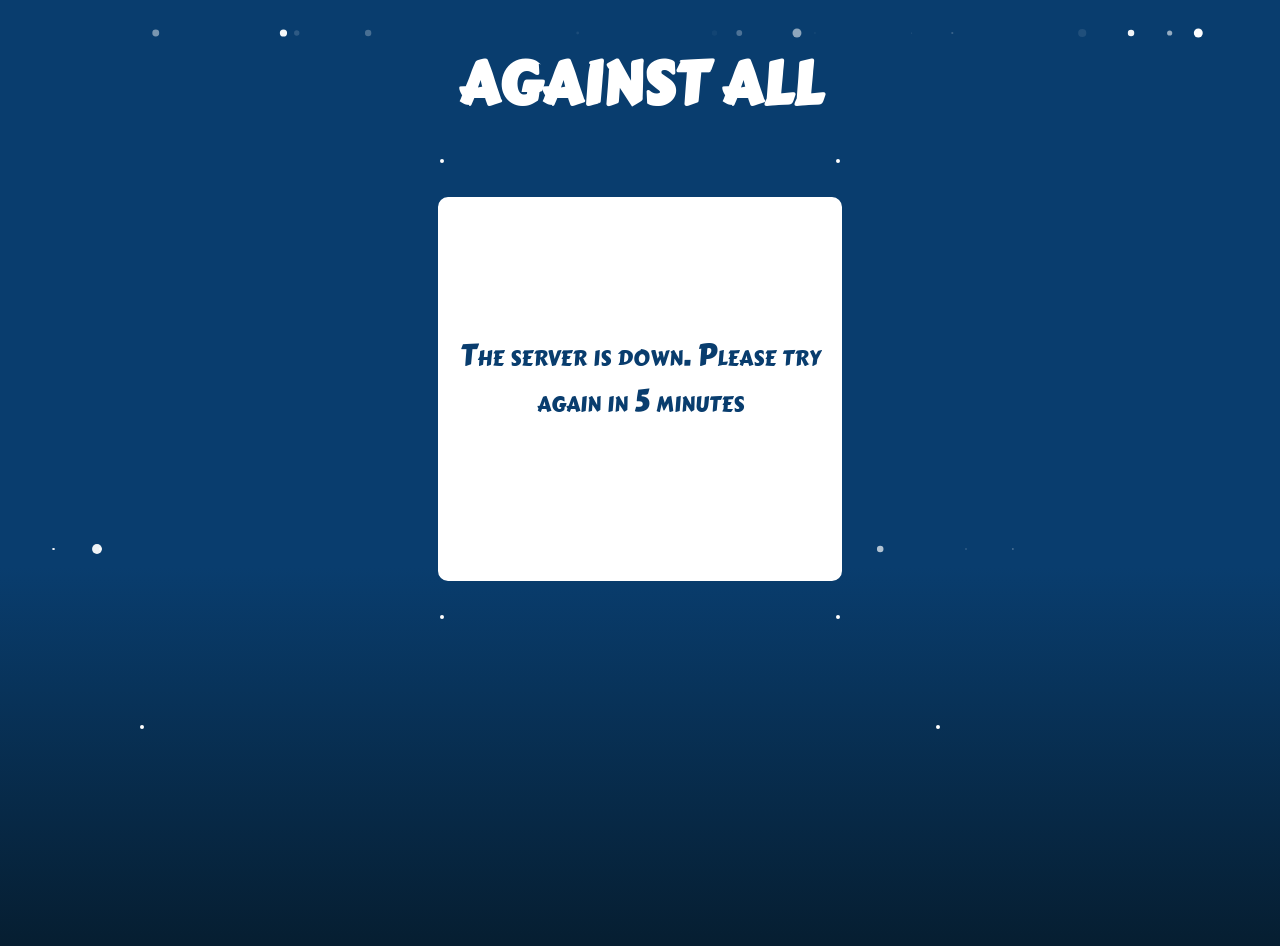
<file: frontdocker/index.html>
<!DOCTYPE html>
<html>
<head>
  <meta charset="UTF-8">
  <title>SISTEMAS DISTRIBUIDOS</title>
    <link rel="stylesheet" href="estilos.css">
    <link rel="stylesheet" href="https://fonts.googleapis.com/css?family=Carter+One">
  </head>
<body>


  <div class="nieve"></div>
  <div class="nieve"></div>
  <div class="nieve"></div>
  <div class="nieve"></div>
  <div class="nieve"></div>
  <div class="nieve"></div>
  <div class="nieve"></div>
  <div class="nieve"></div>
  <div class="nieve"></div>
  <div class="nieve"></div>
  <div class="nieve"></div>
  <div class="nieve"></div>
  <div class="nieve"></div>
  <div class="nieve"></div>
  <div class="nieve"></div>





  <h1 class="titulo"> AGAINST ALL </h1>


  <div class="tablero">
    <div class="city-top-left">
      <div id="city1"></div>
    </div>
    <div class="city-top-right">
      <div id="city2"></div>
    </div>
    <div class="city-bottom-left">
      <div id="city3"></div>
    </div>
    <div class="city-bottom-right">
      <div id="city4"></div>
    </div>
    <div id="map"></div>
    <div id="error-message"></div>

    <div class="show-npcs">
      <div id="npcs">
      </div>
    </div>
   

    <div class="show-players">
      <div id="players">
      </div>
    </div>
    

    <script src="index.js"></script>
    <script>
      // Call the function that makes the API request
      getGame();
    </script>

  <template id="map-element-template"></template>
  </div> 


  <div class="nieve"></div>
  <div class="nieve"></div>
  <div class="nieve"></div>
  <div class="nieve"></div>
  <div class="nieve"></div>
  <div class="nieve"></div>
  <div class="nieve"></div>
  <div class="nieve"></div>
  <div class="nieve"></div>
  <div class="nieve"></div>


</body>
</html>
</file>
<file: frontdocker/estilos.css>
body {
  height: 100vh;
  background: linear-gradient(180deg, #093d6e 60%, #061e31 100%);
  overflow: hidden;
}

.titulo{
  text-align:center;
  color: white;
  margin-top: 3%;
  font-family: "Carter One", sans-serif;
  font-size: 60px;
  font-style: normal; 
  font-variant: small-caps;
}

.tablero{
  width: 400px; 
  height: 380px; /* Set the height to the height of the content, within the specified limits */
  border: 2px solid white;
  background-color: white;
  margin: auto;
  position: relative;
  top: 3%;
  opacity: 1;
  border-radius: 10px;
  text-align: center;
}

.map-element {
  display: inline-block;
  width: 20px;
  height: 20px;
  text-align: center;
  font-family: "Carter One", sans-serif;
  font-size: 18px;
  font-style: normal; 
  font-variant: small-caps;
}

.city-top-left{
  width: auto; 
  height: auto;
  border: 2px solid white;
  background-color: white;
  margin: auto;
  position: absolute;
  top: -40px;
  left: 0px;
  opacity: 1;
  border-radius: 10px;
  text-align: center;
  font-family: "Carter One", sans-serif;
  font-size: 18px;
  font-style: normal; 
  font-variant: small-caps;
}


.city-top-right{
  width: auto; 
  height: auto;
  border: 2px solid white;
  background-color: white;
  margin: auto;
  position: absolute;
  top: -40px;
  right: 0px;
  opacity: 1;
  border-radius: 10px;
  text-align: center;
  font-family: "Carter One", sans-serif;
  font-size: 18px;
  font-style: normal; 
  font-variant: small-caps;
}

.city-bottom-left{
  width: auto; 
  height: auto;
  border: 2px solid white;
  background-color: white;
  margin: auto;
  position: absolute;
  bottom: -40px;
  left: 0px;
  border-radius: 10px;
  text-align: center;
  font-family: "Carter One", sans-serif;
  font-size: 18px;
  font-style: normal; 
  font-variant: small-caps;
}

.city-bottom-right{
  width: auto; 
  height: auto;
  border: 2px solid white;
  background-color: white;
  margin: auto;
  position: absolute;
  bottom: -40px;
  right: 0px;
  border-radius: 10px;
  text-align: center;
  font-family: "Carter One", sans-serif;
  font-size: 18px;
  font-style: normal; 
  font-variant: small-caps;
}

.show-npcs {
  width: auto; 
  height: auto;
  border: 2px solid white;
  background-color: white;
  margin: auto;
  position: absolute;
  bottom: -150px;
  right: -100px;
  border-radius: 10px;
  text-align: center;
  font-family: "Carter One", sans-serif;
  font-size: 18px;
  font-style: normal; 
  font-variant: small-caps;
}


.show-players {
  width: auto; 
  height: auto;
  border: 2px solid white;
  background-color: white;
  margin: auto;
  position: absolute;
  bottom: -150px;
  left: -300px;
  border-radius: 10px;
  text-align: center;
  font-family: "Carter One", sans-serif;
  font-size: 18px;
  font-style: normal; 
  font-variant: small-caps;
}

#error-message {
  width: auto;
  height: auto;
  margin: auto;
  position: absolute;
  top: 35%;
  color: #093d6e;
  font-size: 30px;
  text-align: center;
  font-family: "Carter One", sans-serif;
  font-style: normal; 
  font-variant: small-caps;
}

.nieve {
  position: absolute;
  width: 10px;
  height: 10px;
  background: white;
  border-radius: 50%;
}
.nieve:nth-child(1) {
  opacity: 0.1967;
  transform: translate(73.382vw, -10px) scale(0.2234);
  animation: fall-1 27s -29s linear infinite;
}
@keyframes fall-1 {
  36.655% {
    transform: translate(71.5161vw, 36.655vh) scale(0.2234);
  }
  to {
    transform: translate(72.44905vw, 100vh) scale(0.2234);
  }
}
.nieve:nth-child(2) {
  opacity: 0.2596;
  transform: translate(27.7465vw, -10px) scale(0.6379);
  animation: fall-2 29s -8s linear infinite;
}
@keyframes fall-2 {
  63.78% {
    transform: translate(24.3062vw, 63.78vh) scale(0.6379);
  }
  to {
    transform: translate(26.02635vw, 100vh) scale(0.6379);
  }
}
.nieve:nth-child(3) {
  opacity: 0.0766;
  transform: translate(44.1167vw, -10px) scale(0.2839);
  animation: fall-3 10s -29s linear infinite;
}
@keyframes fall-3 {
  41.229% {
    transform: translate(37.3188vw, 41.229vh) scale(0.2839);
  }
  to {
    transform: translate(40.71775vw, 100vh) scale(0.2839);
  }
}
.nieve:nth-child(4) {
  opacity: 0.9938;
  transform: translate(92.6022vw, -10px) scale(0.8922);
  animation: fall-4 10s -28s linear infinite;
}
@keyframes fall-4 {
  36.396% {
    transform: translate(88.7086vw, 36.396vh) scale(0.8922);
  }
  to {
    transform: translate(90.6554vw, 100vh) scale(0.8922);
  }
}
.nieve:nth-child(5) {
  opacity: 0.152;
  transform: translate(22.1687vw, -10px) scale(0.5361);
  animation: fall-5 27s -9s linear infinite;
}
@keyframes fall-5 {
  41.979% {
    transform: translate(22.7699vw, 41.979vh) scale(0.5361);
  }
  to {
    transform: translate(22.4693vw, 100vh) scale(0.5361);
  }
}
.nieve:nth-child(6) {
  opacity: 0.0562;
  transform: translate(62.6521vw, -10px) scale(0.188);
  animation: fall-6 10s -29s linear infinite;
}
@keyframes fall-6 {
  67.734% {
    transform: translate(57.5531vw, 67.734vh) scale(0.188);
  }
  to {
    transform: translate(60.1026vw, 100vh) scale(0.188);
  }
}
.nieve:nth-child(7) {
  opacity: 0.0937;
  transform: translate(83.5325vw, -10px) scale(0.8217);
  animation: fall-7 18s -17s linear infinite;
}
@keyframes fall-7 {
  47.184% {
    transform: translate(85.9991vw, 47.184vh) scale(0.8217);
  }
  to {
    transform: translate(84.7658vw, 100vh) scale(0.8217);
  }
}
.nieve:nth-child(8) {
  opacity: 0.5425;
  transform: translate(61.2472vw, -10px) scale(0.897);
  animation: fall-8 30s -17s linear infinite;
}
@keyframes fall-8 {
  54.474% {
    transform: translate(53.4601vw, 54.474vh) scale(0.897);
  }
  to {
    transform: translate(57.35365vw, 100vh) scale(0.897);
  }
}
.nieve:nth-child(9) {
  opacity: 0.9447;
  transform: translate(87.347vw, -10px) scale(0.6449);
  animation: fall-9 30s -6s linear infinite;
}
@keyframes fall-9 {
  60.41% {
    transform: translate(78.1281vw, 60.41vh) scale(0.6449);
  }
  to {
    transform: translate(82.73755vw, 100vh) scale(0.6449);
  }
}
.nieve:nth-child(10) {
  opacity: 0.4588;
  transform: translate(11.1531vw, -10px) scale(0.6911);
  animation: fall-10 18s -19s linear infinite;
}
@keyframes fall-10 {
  40.528% {
    transform: translate(16.4226vw, 40.528vh) scale(0.6911);
  }
  to {
    transform: translate(13.78785vw, 100vh) scale(0.6911);
  }
}
.nieve:nth-child(11) {
  opacity: 0.9623;
  transform: translate(21.1295vw, -10px) scale(0.7231);
  animation: fall-11 29s -26s linear infinite;
}
@keyframes fall-11 {
  34.063% {
    transform: translate(17.9223vw, 34.063vh) scale(0.7231);
  }
  to {
    transform: translate(19.5259vw, 100vh) scale(0.7231);
  }
}
.nieve:nth-child(12) {
  opacity: 0.0389;
  transform: translate(54.8073vw, -10px) scale(0.5458);
  animation: fall-12 15s -30s linear infinite;
}
@keyframes fall-12 {
  50.332% {
    transform: translate(46.5875vw, 50.332vh) scale(0.5458);
  }
  to {
    transform: translate(50.6974vw, 100vh) scale(0.5458);
  }
}
.nieve:nth-child(13) {
  opacity: 0.5725;
  transform: translate(90.3639vw, -10px) scale(0.5161);
  animation: fall-13 23s -7s linear infinite;
}
@keyframes fall-13 {
  53.494% {
    transform: translate(90.3082vw, 53.494vh) scale(0.5161);
  }
  to {
    transform: translate(90.33605vw, 100vh) scale(0.5161);
  }
}
.nieve:nth-child(14) {
  opacity: 0.2812;
  transform: translate(56.7406vw, -10px) scale(0.5791);
  animation: fall-14 19s -7s linear infinite;
}
@keyframes fall-14 {
  51.584% {
    transform: translate(61.5826vw, 51.584vh) scale(0.5791);
  }
  to {
    transform: translate(59.1616vw, 100vh) scale(0.5791);
  }
}
.nieve:nth-child(15) {
  opacity: 0.9116;
  transform: translate(70.2247vw, -10px) scale(0.0413);
  animation: fall-15 24s -18s linear infinite;
}
@keyframes fall-15 {
  64.046% {
    transform: translate(78.8024vw, 64.046vh) scale(0.0413);
  }
  to {
    transform: translate(74.51355vw, 100vh) scale(0.0413);
  }
}
.nieve:nth-child(16) {
  opacity: 0.0054;
  transform: translate(96.4226vw, -10px) scale(0.302);
  animation: fall-16 15s -2s linear infinite;
}
@keyframes fall-16 {
  49.366% {
    transform: translate(94.8835vw, 49.366vh) scale(0.302);
  }
  to {
    transform: translate(95.65305vw, 100vh) scale(0.302);
  }
}
.nieve:nth-child(17) {
  opacity: 0.4123;
  transform: translate(94.6187vw, -10px) scale(0.8232);
  animation: fall-17 19s -25s linear infinite;
}
@keyframes fall-17 {
  77.757% {
    transform: translate(96.2729vw, 77.757vh) scale(0.8232);
  }
  to {
    transform: translate(95.4458vw, 100vh) scale(0.8232);
  }
}
.nieve:nth-child(18) {
  opacity: 0.6424;
  transform: translate(38.5328vw, -10px) scale(0.8473);
  animation: fall-18 26s -25s linear infinite;
}
@keyframes fall-18 {
  40.281% {
    transform: translate(40.9901vw, 40.281vh) scale(0.8473);
  }
  to {
    transform: translate(39.76145vw, 100vh) scale(0.8473);
  }
}
.nieve:nth-child(19) {
  opacity: 0.2741;
  transform: translate(78.115vw, -10px) scale(0.1794);
  animation: fall-19 10s -5s linear infinite;
}
@keyframes fall-19 {
  45.811% {
    transform: translate(83.6156vw, 45.811vh) scale(0.1794);
  }
  to {
    transform: translate(80.8653vw, 100vh) scale(0.1794);
  }
}
.nieve:nth-child(20) {
  opacity: 0.6383;
  transform: translate(62.9997vw, -10px) scale(0.7153);
  animation: fall-20 10s -16s linear infinite;
}
@keyframes fall-20 {
  45.867% {
    transform: translate(70.1812vw, 45.867vh) scale(0.7153);
  }
  to {
    transform: translate(66.59045vw, 100vh) scale(0.7153);
  }
}
.nieve:nth-child(21) {
  opacity: 0.7252;
  transform: translate(6.8313vw, -10px) scale(0.2946);
  animation: fall-21 27s -29s linear infinite;
}
@keyframes fall-21 {
  47.765% {
    transform: translate(11.0891vw, 47.765vh) scale(0.2946);
  }
  to {
    transform: translate(8.9602vw, 100vh) scale(0.2946);
  }
}
.nieve:nth-child(22) {
  opacity: 0.3506;
  transform: translate(74.4532vw, -10px) scale(0.1291);
  animation: fall-22 15s -11s linear infinite;
}
@keyframes fall-22 {
  53.378% {
    transform: translate(78.2453vw, 53.378vh) scale(0.1291);
  }
  to {
    transform: translate(76.34925vw, 100vh) scale(0.1291);
  }
}
.nieve:nth-child(23) {
  opacity: 0.8975;
  transform: translate(3.1994vw, -10px) scale(0.1871);
  animation: fall-23 14s -20s linear infinite;
}
@keyframes fall-23 {
  52.76% {
    transform: translate(-0.5713vw, 52.76vh) scale(0.1871);
  }
  to {
    transform: translate(1.31405vw, 100vh) scale(0.1871);
  }
}
.nieve:nth-child(24) {
  opacity: 0.9891;
  transform: translate(54.6589vw, -10px) scale(0.253);
  animation: fall-24 18s -4s linear infinite;
}
@keyframes fall-24 {
  67.879% {
    transform: translate(51.2577vw, 67.879vh) scale(0.253);
  }
  to {
    transform: translate(52.9583vw, 100vh) scale(0.253);
  }
}
.nieve:nth-child(25) {
  opacity: 0.8823;
  transform: translate(3.1382vw, -10px) scale(0.2106);
  animation: fall-25 30s -26s linear infinite;
}
@keyframes fall-25 {
  65.093% {
    transform: translate(-0.9435vw, 65.093vh) scale(0.2106);
  }
  to {
    transform: translate(1.09735vw, 100vh) scale(0.2106);
  }
}
.nieve:nth-child(26) {
  opacity: 0.6887;
  transform: translate(67.7509vw, -10px) scale(0.6531);
  animation: fall-26 14s -1s linear infinite;
}
@keyframes fall-26 {
  67.112% {
    transform: translate(63.7156vw, 67.112vh) scale(0.6531);
  }
  to {
    transform: translate(65.73325vw, 100vh) scale(0.6531);
  }
}
.nieve:nth-child(27) {
  opacity: 0.9353;
  transform: translate(6.5608vw, -10px) scale(0.9777);
  animation: fall-27 15s -26s linear infinite;
}
@keyframes fall-27 {
  58.994% {
    transform: translate(-2.6014vw, 58.994vh) scale(0.9777);
  }
  to {
    transform: translate(1.9797vw, 100vh) scale(0.9777);
  }
}
.nieve:nth-child(28) {
  opacity: 0.6837;
  transform: translate(13.657vw, -10px) scale(0.7304);
  animation: fall-28 17s -25s linear infinite;
}
@keyframes fall-28 {
  35.547% {
    transform: translate(22.8995vw, 35.547vh) scale(0.7304);
  }
  to {
    transform: translate(18.27825vw, 100vh) scale(0.7304);
  }
}
.nieve:nth-child(29) {
  opacity: 0.899;
  transform: translate(40.2057vw, -10px) scale(0.355);
  animation: fall-29 20s -25s linear infinite;
}
@keyframes fall-29 {
  75.263% {
    transform: translate(49.4717vw, 75.263vh) scale(0.355);
  }
  to {
    transform: translate(44.8387vw, 100vh) scale(0.355);
  }
}
.nieve:nth-child(30) {
  opacity: 0.2251;
  transform: translate(99.7116vw, -10px) scale(0.2787);
  animation: fall-30 28s -5s linear infinite;
}
@keyframes fall-30 {
  40.374% {
    transform: translate(96.2246vw, 40.374vh) scale(0.2787);
  }
  to {
    transform: translate(97.9681vw, 100vh) scale(0.2787);
  }
}
.nieve:nth-child(31) {
  opacity: 0.5487;
  transform: translate(39.4538vw, -10px) scale(0.2861);
  animation: fall-31 12s -27s linear infinite;
}
@keyframes fall-31 {
  52.285% {
    transform: translate(38.1389vw, 52.285vh) scale(0.2861);
  }
  to {
    transform: translate(38.79635vw, 100vh) scale(0.2861);
  }
}
.nieve:nth-child(32) {
  opacity: 0.563;
  transform: translate(93.1186vw, -10px) scale(0.9053);
  animation: fall-32 30s -21s linear infinite;
}
@keyframes fall-32 {
  48.27% {
    transform: translate(93.6202vw, 48.27vh) scale(0.9053);
  }
  to {
    transform: translate(93.3694vw, 100vh) scale(0.9053);
  }
}
.nieve:nth-child(33) {
  opacity: 0.6312;
  transform: translate(20.534vw, -10px) scale(0.3114);
  animation: fall-33 14s -3s linear infinite;
}
@keyframes fall-33 {
  74.345% {
    transform: translate(18.8688vw, 74.345vh) scale(0.3114);
  }
  to {
    transform: translate(19.7014vw, 100vh) scale(0.3114);
  }
}
.nieve:nth-child(34) {
  opacity: 0.3231;
  transform: translate(78.2484vw, -10px) scale(0.3416);
  animation: fall-34 20s -19s linear infinite;
}
@keyframes fall-34 {
  54.982% {
    transform: translate(84.0245vw, 54.982vh) scale(0.3416);
  }
  to {
    transform: translate(81.13645vw, 100vh) scale(0.3416);
  }
}
.nieve:nth-child(35) {
  opacity: 0.8738;
  transform: translate(88.8556vw, -10px) scale(0.759);
  animation: fall-35 14s -11s linear infinite;
}
@keyframes fall-35 {
  50.909% {
    transform: translate(90.1974vw, 50.909vh) scale(0.759);
  }
  to {
    transform: translate(89.5265vw, 100vh) scale(0.759);
  }
}
.nieve:nth-child(36) {
  opacity: 0.0631;
  transform: translate(92.3678vw, -10px) scale(0.2926);
  animation: fall-36 13s -30s linear infinite;
}
@keyframes fall-36 {
  37.158% {
    transform: translate(96.6185vw, 37.158vh) scale(0.2926);
  }
  to {
    transform: translate(94.49315vw, 100vh) scale(0.2926);
  }
}
.nieve:nth-child(37) {
  opacity: 0.1614;
  transform: translate(43.552vw, -10px) scale(0.7733);
  animation: fall-37 25s -19s linear infinite;
}
@keyframes fall-37 {
  72.31% {
    transform: translate(45.3689vw, 72.31vh) scale(0.7733);
  }
  to {
    transform: translate(44.46045vw, 100vh) scale(0.7733);
  }
}
.nieve:nth-child(38) {
  opacity: 0.508;
  transform: translate(37.5677vw, -10px) scale(0.4562);
  animation: fall-38 16s -24s linear infinite;
}
@keyframes fall-38 {
  53.767% {
    transform: translate(33.2382vw, 53.767vh) scale(0.4562);
  }
  to {
    transform: translate(35.40295vw, 100vh) scale(0.4562);
  }
}
.nieve:nth-child(39) {
  opacity: 0.6706;
  transform: translate(1.7925vw, -10px) scale(0.106);
  animation: fall-39 17s -12s linear infinite;
}
@keyframes fall-39 {
  63.091% {
    transform: translate(-0.8723vw, 63.091vh) scale(0.106);
  }
  to {
    transform: translate(0.4601vw, 100vh) scale(0.106);
  }
}
.nieve:nth-child(40) {
  opacity: 0.5188;
  transform: translate(31.0329vw, -10px) scale(0.3469);
  animation: fall-40 22s -16s linear infinite;
}
@keyframes fall-40 {
  73.318% {
    transform: translate(31.0482vw, 73.318vh) scale(0.3469);
  }
  to {
    transform: translate(31.04055vw, 100vh) scale(0.3469);
  }
}
.nieve:nth-child(41) {
  opacity: 0.1872;
  transform: translate(56.7148vw, -10px) scale(0.7141);
  animation: fall-41 16s -6s linear infinite;
}
@keyframes fall-41 {
  56.603% {
    transform: translate(51.0072vw, 56.603vh) scale(0.7141);
  }
  to {
    transform: translate(53.861vw, 100vh) scale(0.7141);
  }
}
.nieve:nth-child(42) {
  opacity: 0.2044;
  transform: translate(24.5705vw, -10px) scale(0.4723);
  animation: fall-42 17s -30s linear infinite;
}
@keyframes fall-42 {
  68.369% {
    transform: translate(20.712vw, 68.369vh) scale(0.4723);
  }
  to {
    transform: translate(22.64125vw, 100vh) scale(0.4723);
  }
}
.nieve:nth-child(43) {
  opacity: 0.9233;
  transform: translate(8.6166vw, -10px) scale(0.916);
  animation: fall-43 23s -5s linear infinite;
}
@keyframes fall-43 {
  40.186% {
    transform: translate(10.2788vw, 40.186vh) scale(0.916);
  }
  to {
    transform: translate(9.4477vw, 100vh) scale(0.916);
  }
}
.nieve:nth-child(44) {
  opacity: 0.4972;
  transform: translate(70.8236vw, -10px) scale(0.6949);
  animation: fall-44 24s -2s linear infinite;
}
@keyframes fall-44 {
  41.353% {
    transform: translate(65.8506vw, 41.353vh) scale(0.6949);
  }
  to {
    transform: translate(68.3371vw, 100vh) scale(0.6949);
  }
}
.nieve:nth-child(45) {
  opacity: 0.7427;
  transform: translate(61.8375vw, -10px) scale(0.0624);
  animation: fall-45 16s -19s linear infinite;
}
@keyframes fall-45 {
  60.968% {
    transform: translate(66.2031vw, 60.968vh) scale(0.0624);
  }
  to {
    transform: translate(64.0203vw, 100vh) scale(0.0624);
  }
}
.nieve:nth-child(46) {
  opacity: 0.351;
  transform: translate(85.9053vw, -10px) scale(0.3285);
  animation: fall-46 11s -12s linear infinite;
}
@keyframes fall-46 {
  56.158% {
    transform: translate(77.5824vw, 56.158vh) scale(0.3285);
  }
  to {
    transform: translate(81.74385vw, 100vh) scale(0.3285);
  }
}
.nieve:nth-child(47) {
  opacity: 0.5782;
  transform: translate(11.5103vw, -10px) scale(0.7346);
  animation: fall-47 20s -6s linear infinite;
}
@keyframes fall-47 {
  55.771% {
    transform: translate(4.1902vw, 55.771vh) scale(0.7346);
  }
  to {
    transform: translate(7.85025vw, 100vh) scale(0.7346);
  }
}
.nieve:nth-child(48) {
  opacity: 0.749;
  transform: translate(8.7113vw, -10px) scale(0.5936);
  animation: fall-48 27s -12s linear infinite;
}
@keyframes fall-48 {
  65.765% {
    transform: translate(18.6204vw, 65.765vh) scale(0.5936);
  }
  to {
    transform: translate(13.66585vw, 100vh) scale(0.5936);
  }
}
.nieve:nth-child(49) {
  opacity: 0.4805;
  transform: translate(29.7734vw, -10px) scale(0.5541);
  animation: fall-49 12s -13s linear infinite;
}
@keyframes fall-49 {
  36.011% {
    transform: translate(30.4027vw, 36.011vh) scale(0.5541);
  }
  to {
    transform: translate(30.08805vw, 100vh) scale(0.5541);
  }
}
.nieve:nth-child(50) {
  opacity: 0.3517;
  transform: translate(27.4659vw, -10px) scale(0.0201);
  animation: fall-50 17s -4s linear infinite;
}
@keyframes fall-50 {
  71.268% {
    transform: translate(17.9054vw, 71.268vh) scale(0.0201);
  }
  to {
    transform: translate(22.68565vw, 100vh) scale(0.0201);
  }
}
.nieve:nth-child(51) {
  opacity: 0.6265;
  transform: translate(38.279vw, -10px) scale(0.1917);
  animation: fall-51 16s -5s linear infinite;
}
@keyframes fall-51 {
  44.608% {
    transform: translate(33.5442vw, 44.608vh) scale(0.1917);
  }
  to {
    transform: translate(35.9116vw, 100vh) scale(0.1917);
  }
}
.nieve:nth-child(52) {
  opacity: 0.4656;
  transform: translate(81.3175vw, -10px) scale(0.5772);
  animation: fall-52 26s -25s linear infinite;
}
@keyframes fall-52 {
  39.443% {
    transform: translate(90.6909vw, 39.443vh) scale(0.5772);
  }
  to {
    transform: translate(86.0042vw, 100vh) scale(0.5772);
  }
}
.nieve:nth-child(53) {
  opacity: 0.6944;
  transform: translate(11.5574vw, -10px) scale(0.2354);
  animation: fall-53 18s -26s linear infinite;
}
@keyframes fall-53 {
  41.354% {
    transform: translate(10.4984vw, 41.354vh) scale(0.2354);
  }
  to {
    transform: translate(11.0279vw, 100vh) scale(0.2354);
  }
}
.nieve:nth-child(54) {
  opacity: 0.5564;
  transform: translate(74.7951vw, -10px) scale(0.2485);
  animation: fall-54 27s -21s linear infinite;
}
@keyframes fall-54 {
  38.748% {
    transform: translate(74.6479vw, 38.748vh) scale(0.2485);
  }
  to {
    transform: translate(74.7215vw, 100vh) scale(0.2485);
  }
}
.nieve:nth-child(55) {
  opacity: 0.4514;
  transform: translate(17.5726vw, -10px) scale(0.1251);
  animation: fall-55 17s -17s linear infinite;
}
@keyframes fall-55 {
  64.796% {
    transform: translate(14.9985vw, 64.796vh) scale(0.1251);
  }
  to {
    transform: translate(16.28555vw, 100vh) scale(0.1251);
  }
}
.nieve:nth-child(56) {
  opacity: 0.5134;
  transform: translate(59.2043vw, -10px) scale(0.443);
  animation: fall-56 17s -18s linear infinite;
}
@keyframes fall-56 {
  30.859% {
    transform: translate(58.971vw, 30.859vh) scale(0.443);
  }
  to {
    transform: translate(59.08765vw, 100vh) scale(0.443);
  }
}
.nieve:nth-child(57) {
  opacity: 0.8374;
  transform: translate(66.2443vw, -10px) scale(0.9193);
  animation: fall-57 29s -22s linear infinite;
}
@keyframes fall-57 {
  60.281% {
    transform: translate(66.9767vw, 60.281vh) scale(0.9193);
  }
  to {
    transform: translate(66.6105vw, 100vh) scale(0.9193);
  }
}
.nieve:nth-child(58) {
  opacity: 0.9435;
  transform: translate(17.3168vw, -10px) scale(0.8537);
  animation: fall-58 12s -7s linear infinite;
}
@keyframes fall-58 {
  61.596% {
    transform: translate(11.2936vw, 61.596vh) scale(0.8537);
  }
  to {
    transform: translate(14.3052vw, 100vh) scale(0.8537);
  }
}
.nieve:nth-child(59) {
  opacity: 0.9455;
  transform: translate(41.7708vw, -10px) scale(0.8343);
  animation: fall-59 25s -10s linear infinite;
}
@keyframes fall-59 {
  52.913% {
    transform: translate(51.3407vw, 52.913vh) scale(0.8343);
  }
  to {
    transform: translate(46.55575vw, 100vh) scale(0.8343);
  }
}
.nieve:nth-child(60) {
  opacity: 0.723;
  transform: translate(0.8226vw, -10px) scale(0.9179);
  animation: fall-60 21s -11s linear infinite;
}
@keyframes fall-60 {
  52.34% {
    transform: translate(-0.2901vw, 52.34vh) scale(0.9179);
  }
  to {
    transform: translate(0.26625vw, 100vh) scale(0.9179);
  }
}
.nieve:nth-child(61) {
  opacity: 0.9858;
  transform: translate(11.8995vw, -10px) scale(0.0376);
  animation: fall-61 27s -16s linear infinite;
}
@keyframes fall-61 {
  66.109% {
    transform: translate(16.7118vw, 66.109vh) scale(0.0376);
  }
  to {
    transform: translate(14.30565vw, 100vh) scale(0.0376);
  }
}
.nieve:nth-child(62) {
  opacity: 0.6286;
  transform: translate(15.6951vw, -10px) scale(0.2991);
  animation: fall-62 14s -7s linear infinite;
}
@keyframes fall-62 {
  69.983% {
    transform: translate(15.8612vw, 69.983vh) scale(0.2991);
  }
  to {
    transform: translate(15.77815vw, 100vh) scale(0.2991);
  }
}
.nieve:nth-child(63) {
  opacity: 0.458;
  transform: translate(60.2814vw, -10px) scale(0.2966);
  animation: fall-63 10s -8s linear infinite;
}
@keyframes fall-63 {
  60.707% {
    transform: translate(65.5076vw, 60.707vh) scale(0.2966);
  }
  to {
    transform: translate(62.8945vw, 100vh) scale(0.2966);
  }
}
.nieve:nth-child(64) {
  opacity: 0.6213;
  transform: translate(1.015vw, -10px) scale(0.5359);
  animation: fall-64 17s -5s linear infinite;
}
@keyframes fall-64 {
  61.263% {
    transform: translate(7.4706vw, 61.263vh) scale(0.5359);
  }
  to {
    transform: translate(4.2428vw, 100vh) scale(0.5359);
  }
}
.nieve:nth-child(65) {
  opacity: 0.9397;
  transform: translate(66.3817vw, -10px) scale(0.9099);
  animation: fall-65 20s -22s linear infinite;
}
@keyframes fall-65 {
  74.287% {
    transform: translate(69.048vw, 74.287vh) scale(0.9099);
  }
  to {
    transform: translate(67.71485vw, 100vh) scale(0.9099);
  }
}
.nieve:nth-child(66) {
  opacity: 0.8072;
  transform: translate(4.4904vw, -10px) scale(0.5905);
  animation: fall-66 27s -28s linear infinite;
}
@keyframes fall-66 {
  40.422% {
    transform: translate(-2.689vw, 40.422vh) scale(0.5905);
  }
  to {
    transform: translate(0.9007vw, 100vh) scale(0.5905);
  }
}
.nieve:nth-child(67) {
  opacity: 0.2321;
  transform: translate(78.703vw, -10px) scale(0.251);
  animation: fall-67 11s -14s linear infinite;
}
@keyframes fall-67 {
  55.341% {
    transform: translate(82.3332vw, 55.341vh) scale(0.251);
  }
  to {
    transform: translate(80.5181vw, 100vh) scale(0.251);
  }
}
.nieve:nth-child(68) {
  opacity: 0.8003;
  transform: translate(59.2263vw, -10px) scale(0.0483);
  animation: fall-68 22s -25s linear infinite;
}
@keyframes fall-68 {
  57.008% {
    transform: translate(49.7563vw, 57.008vh) scale(0.0483);
  }
  to {
    transform: translate(54.4913vw, 100vh) scale(0.0483);
  }
}
.nieve:nth-child(69) {
  opacity: 0.6792;
  transform: translate(27.078vw, -10px) scale(0.5565);
  animation: fall-69 20s -12s linear infinite;
}
@keyframes fall-69 {
  72.468% {
    transform: translate(28.8418vw, 72.468vh) scale(0.5565);
  }
  to {
    transform: translate(27.9599vw, 100vh) scale(0.5565);
  }
}
.nieve:nth-child(70) {
  opacity: 0.7202;
  transform: translate(55.7506vw, -10px) scale(0.9297);
  animation: fall-70 23s -30s linear infinite;
}
@keyframes fall-70 {
  76.623% {
    transform: translate(65.3713vw, 76.623vh) scale(0.9297);
  }
  to {
    transform: translate(60.56095vw, 100vh) scale(0.9297);
  }
}
.nieve:nth-child(71) {
  opacity: 0.0409;
  transform: translate(90.0021vw, -10px) scale(0.2928);
  animation: fall-71 20s -14s linear infinite;
}
@keyframes fall-71 {
  53.327% {
    transform: translate(97.8585vw, 53.327vh) scale(0.2928);
  }
  to {
    transform: translate(93.9303vw, 100vh) scale(0.2928);
  }
}
.nieve:nth-child(72) {
  opacity: 0.3475;
  transform: translate(72.5328vw, -10px) scale(0.9181);
  animation: fall-72 12s -16s linear infinite;
}
@keyframes fall-72 {
  69.194% {
    transform: translate(65.7699vw, 69.194vh) scale(0.9181);
  }
  to {
    transform: translate(69.15135vw, 100vh) scale(0.9181);
  }
}
.nieve:nth-child(73) {
  opacity: 0.2444;
  transform: translate(30.6592vw, -10px) scale(0.9087);
  animation: fall-73 15s -25s linear infinite;
}
@keyframes fall-73 {
  69.992% {
    transform: translate(38.9561vw, 69.992vh) scale(0.9087);
  }
  to {
    transform: translate(34.80765vw, 100vh) scale(0.9087);
  }
}
.nieve:nth-child(74) {
  opacity: 0.2277;
  transform: translate(63.0551vw, -10px) scale(0.0635);
  animation: fall-74 16s -20s linear infinite;
}
@keyframes fall-74 {
  59.028% {
    transform: translate(66.8006vw, 59.028vh) scale(0.0635);
  }
  to {
    transform: translate(64.92785vw, 100vh) scale(0.0635);
  }
}
.nieve:nth-child(75) {
  opacity: 0.0526;
  transform: translate(35.6308vw, -10px) scale(0.4786);
  animation: fall-75 11s -30s linear infinite;
}
@keyframes fall-75 {
  65.708% {
    transform: translate(29.8443vw, 65.708vh) scale(0.4786);
  }
  to {
    transform: translate(32.73755vw, 100vh) scale(0.4786);
  }
}
.nieve:nth-child(76) {
  opacity: 0.7203;
  transform: translate(91.6595vw, -10px) scale(0.9006);
  animation: fall-76 21s -13s linear infinite;
}
@keyframes fall-76 {
  56.993% {
    transform: translate(96.6417vw, 56.993vh) scale(0.9006);
  }
  to {
    transform: translate(94.1506vw, 100vh) scale(0.9006);
  }
}
.nieve:nth-child(77) {
  opacity: 0.9947;
  transform: translate(28.2611vw, -10px) scale(0.2462);
  animation: fall-77 19s -7s linear infinite;
}
@keyframes fall-77 {
  56.772% {
    transform: translate(28.9054vw, 56.772vh) scale(0.2462);
  }
  to {
    transform: translate(28.58325vw, 100vh) scale(0.2462);
  }
}
.nieve:nth-child(78) {
  opacity: 0.9359;
  transform: translate(26.7116vw, -10px) scale(0.5392);
  animation: fall-78 25s -21s linear infinite;
}
@keyframes fall-78 {
  43.722% {
    transform: translate(21.1774vw, 43.722vh) scale(0.5392);
  }
  to {
    transform: translate(23.9445vw, 100vh) scale(0.5392);
  }
}
.nieve:nth-child(79) {
  opacity: 0.4256;
  transform: translate(93.4795vw, -10px) scale(0.0523);
  animation: fall-79 20s -15s linear infinite;
}
@keyframes fall-79 {
  57.222% {
    transform: translate(93.9052vw, 57.222vh) scale(0.0523);
  }
  to {
    transform: translate(93.69235vw, 100vh) scale(0.0523);
  }
}
.nieve:nth-child(80) {
  opacity: 0.4206;
  transform: translate(61.9277vw, -10px) scale(0.6022);
  animation: fall-80 29s -7s linear infinite;
}
@keyframes fall-80 {
  52.46% {
    transform: translate(64.6488vw, 52.46vh) scale(0.6022);
  }
  to {
    transform: translate(63.28825vw, 100vh) scale(0.6022);
  }
}
.nieve:nth-child(81) {
  opacity: 0.1226;
  transform: translate(11.0053vw, -10px) scale(0.8398);
  animation: fall-81 27s -7s linear infinite;
}
@keyframes fall-81 {
  79.126% {
    transform: translate(12.1152vw, 79.126vh) scale(0.8398);
  }
  to {
    transform: translate(11.56025vw, 100vh) scale(0.8398);
  }
}
.nieve:nth-child(82) {
  opacity: 0.3714;
  transform: translate(98.37vw, -10px) scale(0.9166);
  animation: fall-82 22s -14s linear infinite;
}
@keyframes fall-82 {
  47.055% {
    transform: translate(105.2097vw, 47.055vh) scale(0.9166);
  }
  to {
    transform: translate(101.78985vw, 100vh) scale(0.9166);
  }
}
.nieve:nth-child(83) {
  opacity: 0.0267;
  transform: translate(81.3623vw, -10px) scale(0.7275);
  animation: fall-83 29s -12s linear infinite;
}
@keyframes fall-83 {
  34.744% {
    transform: translate(83.2092vw, 34.744vh) scale(0.7275);
  }
  to {
    transform: translate(82.28575vw, 100vh) scale(0.7275);
  }
}
.nieve:nth-child(84) {
  opacity: 0.8642;
  transform: translate(47.9037vw, -10px) scale(0.0602);
  animation: fall-84 27s -13s linear infinite;
}
@keyframes fall-84 {
  77.375% {
    transform: translate(51.754vw, 77.375vh) scale(0.0602);
  }
  to {
    transform: translate(49.82885vw, 100vh) scale(0.0602);
  }
}
.nieve:nth-child(85) {
  opacity: 0.8101;
  transform: translate(90.8778vw, -10px) scale(0.1878);
  animation: fall-85 28s -15s linear infinite;
}
@keyframes fall-85 {
  57.43% {
    transform: translate(94.9645vw, 57.43vh) scale(0.1878);
  }
  to {
    transform: translate(92.92115vw, 100vh) scale(0.1878);
  }
}
.nieve:nth-child(86) {
  opacity: 0.5184;
  transform: translate(84.8448vw, -10px) scale(0.0617);
  animation: fall-86 15s -27s linear infinite;
}
@keyframes fall-86 {
  65.8% {
    transform: translate(79.1749vw, 65.8vh) scale(0.0617);
  }
  to {
    transform: translate(82.00985vw, 100vh) scale(0.0617);
  }
}
.nieve:nth-child(87) {
  opacity: 0.0379;
  transform: translate(94.223vw, -10px) scale(0.3046);
  animation: fall-87 20s -10s linear infinite;
}
@keyframes fall-87 {
  66.938% {
    transform: translate(86.413vw, 66.938vh) scale(0.3046);
  }
  to {
    transform: translate(90.318vw, 100vh) scale(0.3046);
  }
}
.nieve:nth-child(88) {
  opacity: 0.5956;
  transform: translate(46.6487vw, -10px) scale(0.8258);
  animation: fall-88 27s -22s linear infinite;
}
@keyframes fall-88 {
  54.657% {
    transform: translate(48.5333vw, 54.657vh) scale(0.8258);
  }
  to {
    transform: translate(47.591vw, 100vh) scale(0.8258);
  }
}
.nieve:nth-child(89) {
  opacity: 0.4326;
  transform: translate(39.4306vw, -10px) scale(0.0983);
  animation: fall-89 19s -30s linear infinite;
}
@keyframes fall-89 {
  61.472% {
    transform: translate(33.6634vw, 61.472vh) scale(0.0983);
  }
  to {
    transform: translate(36.547vw, 100vh) scale(0.0983);
  }
}
.nieve:nth-child(90) {
  opacity: 0.1381;
  transform: translate(71.7887vw, -10px) scale(0.2477);
  animation: fall-90 10s -25s linear infinite;
}
@keyframes fall-90 {
  34.029% {
    transform: translate(68.6486vw, 34.029vh) scale(0.2477);
  }
  to {
    transform: translate(70.21865vw, 100vh) scale(0.2477);
  }
}
.nieve:nth-child(91) {
  opacity: 0.2959;
  transform: translate(18.2781vw, -10px) scale(0.9058);
  animation: fall-91 26s -13s linear infinite;
}
@keyframes fall-91 {
  76.157% {
    transform: translate(18.1179vw, 76.157vh) scale(0.9058);
  }
  to {
    transform: translate(18.198vw, 100vh) scale(0.9058);
  }
}
.nieve:nth-child(92) {
  opacity: 0.9527;
  transform: translate(31.167vw, -10px) scale(0.4426);
  animation: fall-92 15s -18s linear infinite;
}
@keyframes fall-92 {
  51.158% {
    transform: translate(34.5189vw, 51.158vh) scale(0.4426);
  }
  to {
    transform: translate(32.84295vw, 100vh) scale(0.4426);
  }
}
.nieve:nth-child(93) {
  opacity: 0.75;
  transform: translate(71.9047vw, -10px) scale(0.8909);
  animation: fall-93 25s -7s linear infinite;
}
@keyframes fall-93 {
  30.989% {
    transform: translate(70.7241vw, 30.989vh) scale(0.8909);
  }
  to {
    transform: translate(71.3144vw, 100vh) scale(0.8909);
  }
}
.nieve:nth-child(94) {
  opacity: 0.3198;
  transform: translate(85.1077vw, -10px) scale(0.6322);
  animation: fall-94 14s -13s linear infinite;
}
@keyframes fall-94 {
  38.011% {
    transform: translate(80.9515vw, 38.011vh) scale(0.6322);
  }
  to {
    transform: translate(83.0296vw, 100vh) scale(0.6322);
  }
}
.nieve:nth-child(95) {
  opacity: 0.3351;
  transform: translate(85.7171vw, -10px) scale(0.4575);
  animation: fall-95 14s -6s linear infinite;
}
@keyframes fall-95 {
  52.558% {
    transform: translate(91.7238vw, 52.558vh) scale(0.4575);
  }
  to {
    transform: translate(88.72045vw, 100vh) scale(0.4575);
  }
}
.nieve:nth-child(96) {
  opacity: 0.875;
  transform: translate(87.2012vw, -10px) scale(0.3473);
  animation: fall-96 23s -19s linear infinite;
}
@keyframes fall-96 {
  50.514% {
    transform: translate(96.1428vw, 50.514vh) scale(0.3473);
  }
  to {
    transform: translate(91.672vw, 100vh) scale(0.3473);
  }
}
.nieve:nth-child(97) {
  opacity: 0.4649;
  transform: translate(25.4438vw, -10px) scale(0.312);
  animation: fall-97 18s -8s linear infinite;
}
@keyframes fall-97 {
  44.802% {
    transform: translate(26.2105vw, 44.802vh) scale(0.312);
  }
  to {
    transform: translate(25.82715vw, 100vh) scale(0.312);
  }
}
.nieve:nth-child(98) {
  opacity: 0.0008;
  transform: translate(1.4819vw, -10px) scale(0.3381);
  animation: fall-98 17s -28s linear infinite;
}
@keyframes fall-98 {
  49.051% {
    transform: translate(-0.16vw, 49.051vh) scale(0.3381);
  }
  to {
    transform: translate(0.66095vw, 100vh) scale(0.3381);
  }
}
.nieve:nth-child(99) {
  opacity: 0.4335;
  transform: translate(87.4071vw, -10px) scale(0.3009);
  animation: fall-99 16s -26s linear infinite;
}
@keyframes fall-99 {
  32.637% {
    transform: translate(79.5257vw, 32.637vh) scale(0.3009);
  }
  to {
    transform: translate(83.4664vw, 100vh) scale(0.3009);
  }
}
.nieve:nth-child(100) {
  opacity: 0.994;
  transform: translate(50.0609vw, -10px) scale(0.8521);
  animation: fall-100 14s -6s linear infinite;
}
@keyframes fall-100 {
  42.612% {
    transform: translate(42.324vw, 42.612vh) scale(0.8521);
  }
  to {
    transform: translate(46.19245vw, 100vh) scale(0.8521);
  }
}
.nieve:nth-child(101) {
  opacity: 0.5189;
  transform: translate(34.2668vw, -10px) scale(0.1707);
  animation: fall-101 25s -6s linear infinite;
}
@keyframes fall-101 {
  60.435% {
    transform: translate(29.5908vw, 60.435vh) scale(0.1707);
  }
  to {
    transform: translate(31.9288vw, 100vh) scale(0.1707);
  }
}
.nieve:nth-child(102) {
  opacity: 0.2373;
  transform: translate(68.6656vw, -10px) scale(0.6074);
  animation: fall-102 30s -15s linear infinite;
}
@keyframes fall-102 {
  68.165% {
    transform: translate(75.0097vw, 68.165vh) scale(0.6074);
  }
  to {
    transform: translate(71.83765vw, 100vh) scale(0.6074);
  }
}
.nieve:nth-child(103) {
  opacity: 0.1441;
  transform: translate(24.7947vw, -10px) scale(0.4262);
  animation: fall-103 15s -1s linear infinite;
}
@keyframes fall-103 {
  78.08% {
    transform: translate(28.0746vw, 78.08vh) scale(0.4262);
  }
  to {
    transform: translate(26.43465vw, 100vh) scale(0.4262);
  }
}
.nieve:nth-child(104) {
  opacity: 0.8623;
  transform: translate(5.2427vw, -10px) scale(0.2312);
  animation: fall-104 11s -15s linear infinite;
}
@keyframes fall-104 {
  64.761% {
    transform: translate(12.1024vw, 64.761vh) scale(0.2312);
  }
  to {
    transform: translate(8.67255vw, 100vh) scale(0.2312);
  }
}
.nieve:nth-child(105) {
  opacity: 0.9129;
  transform: translate(71.3196vw, -10px) scale(0.0781);
  animation: fall-105 23s -3s linear infinite;
}
@keyframes fall-105 {
  39.018% {
    transform: translate(76.9271vw, 39.018vh) scale(0.0781);
  }
  to {
    transform: translate(74.12335vw, 100vh) scale(0.0781);
  }
}
.nieve:nth-child(106) {
  opacity: 0.7142;
  transform: translate(90.5885vw, -10px) scale(0.1144);
  animation: fall-106 25s -26s linear infinite;
}
@keyframes fall-106 {
  35.575% {
    transform: translate(80.6811vw, 35.575vh) scale(0.1144);
  }
  to {
    transform: translate(85.6348vw, 100vh) scale(0.1144);
  }
}
.nieve:nth-child(107) {
  opacity: 0.7199;
  transform: translate(71.6888vw, -10px) scale(0.0939);
  animation: fall-107 16s -30s linear infinite;
}
@keyframes fall-107 {
  46.547% {
    transform: translate(76.3274vw, 46.547vh) scale(0.0939);
  }
  to {
    transform: translate(74.0081vw, 100vh) scale(0.0939);
  }
}
.nieve:nth-child(108) {
  opacity: 0.4525;
  transform: translate(26.2297vw, -10px) scale(0.9023);
  animation: fall-108 23s -14s linear infinite;
}
@keyframes fall-108 {
  67.911% {
    transform: translate(21.4608vw, 67.911vh) scale(0.9023);
  }
  to {
    transform: translate(23.84525vw, 100vh) scale(0.9023);
  }
}
.nieve:nth-child(109) {
  opacity: 0.277;
  transform: translate(62.6379vw, -10px) scale(0.2211);
  animation: fall-109 26s -13s linear infinite;
}
@keyframes fall-109 {
  53.006% {
    transform: translate(69.2855vw, 53.006vh) scale(0.2211);
  }
  to {
    transform: translate(65.9617vw, 100vh) scale(0.2211);
  }
}
.nieve:nth-child(110) {
  opacity: 0.2131;
  transform: translate(50.5238vw, -10px) scale(0.6538);
  animation: fall-110 27s -25s linear infinite;
}
@keyframes fall-110 {
  53.123% {
    transform: translate(58.0117vw, 53.123vh) scale(0.6538);
  }
  to {
    transform: translate(54.26775vw, 100vh) scale(0.6538);
  }
}
.nieve:nth-child(111) {
  opacity: 0.7024;
  transform: translate(91.9478vw, -10px) scale(0.5069);
  animation: fall-111 20s -24s linear infinite;
}
@keyframes fall-111 {
  52.809% {
    transform: translate(96.8889vw, 52.809vh) scale(0.5069);
  }
  to {
    transform: translate(94.41835vw, 100vh) scale(0.5069);
  }
}
.nieve:nth-child(112) {
  opacity: 0.6464;
  transform: translate(23.9228vw, -10px) scale(0.2323);
  animation: fall-112 28s -7s linear infinite;
}
@keyframes fall-112 {
  60.258% {
    transform: translate(22.7103vw, 60.258vh) scale(0.2323);
  }
  to {
    transform: translate(23.31655vw, 100vh) scale(0.2323);
  }
}
.nieve:nth-child(113) {
  opacity: 0.9008;
  transform: translate(75.0614vw, -10px) scale(0.0074);
  animation: fall-113 14s -30s linear infinite;
}
@keyframes fall-113 {
  61.359% {
    transform: translate(71.9471vw, 61.359vh) scale(0.0074);
  }
  to {
    transform: translate(73.50425vw, 100vh) scale(0.0074);
  }
}
.nieve:nth-child(114) {
  opacity: 0.5154;
  transform: translate(43.5301vw, -10px) scale(0.883);
  animation: fall-114 15s -6s linear infinite;
}
@keyframes fall-114 {
  61.52% {
    transform: translate(37.4798vw, 61.52vh) scale(0.883);
  }
  to {
    transform: translate(40.50495vw, 100vh) scale(0.883);
  }
}
.nieve:nth-child(115) {
  opacity: 0.7259;
  transform: translate(79.3191vw, -10px) scale(0.6705);
  animation: fall-115 11s -23s linear infinite;
}
@keyframes fall-115 {
  41.73% {
    transform: translate(72.2279vw, 41.73vh) scale(0.6705);
  }
  to {
    transform: translate(75.7735vw, 100vh) scale(0.6705);
  }
}
.nieve:nth-child(116) {
  opacity: 0.1319;
  transform: translate(19.0898vw, -10px) scale(0.2139);
  animation: fall-116 11s -7s linear infinite;
}
@keyframes fall-116 {
  39.96% {
    transform: translate(26.4201vw, 39.96vh) scale(0.2139);
  }
  to {
    transform: translate(22.75495vw, 100vh) scale(0.2139);
  }
}
.nieve:nth-child(117) {
  opacity: 0.3148;
  transform: translate(58.404vw, -10px) scale(0.9512);
  animation: fall-117 21s -22s linear infinite;
}
@keyframes fall-117 {
  75.241% {
    transform: translate(68.0452vw, 75.241vh) scale(0.9512);
  }
  to {
    transform: translate(63.2246vw, 100vh) scale(0.9512);
  }
}
.nieve:nth-child(118) {
  opacity: 0.9656;
  transform: translate(70.0436vw, -10px) scale(0.8731);
  animation: fall-118 22s -23s linear infinite;
}
@keyframes fall-118 {
  47.472% {
    transform: translate(70.2639vw, 47.472vh) scale(0.8731);
  }
  to {
    transform: translate(70.15375vw, 100vh) scale(0.8731);
  }
}
.nieve:nth-child(119) {
  opacity: 0.2097;
  transform: translate(24.4904vw, -10px) scale(0.8226);
  animation: fall-119 28s -19s linear infinite;
}
@keyframes fall-119 {
  48.027% {
    transform: translate(20.0887vw, 48.027vh) scale(0.8226);
  }
  to {
    transform: translate(22.28955vw, 100vh) scale(0.8226);
  }
}
.nieve:nth-child(120) {
  opacity: 0.8451;
  transform: translate(61.3378vw, -10px) scale(0.1417);
  animation: fall-120 15s -26s linear infinite;
}
@keyframes fall-120 {
  36.979% {
    transform: translate(55.3608vw, 36.979vh) scale(0.1417);
  }
  to {
    transform: translate(58.3493vw, 100vh) scale(0.1417);
  }
}
.nieve:nth-child(121) {
  opacity: 0.7522;
  transform: translate(60.4397vw, -10px) scale(0.7771);
  animation: fall-121 28s -1s linear infinite;
}
@keyframes fall-121 {
  36.55% {
    transform: translate(54.4105vw, 36.55vh) scale(0.7771);
  }
  to {
    transform: translate(57.4251vw, 100vh) scale(0.7771);
  }
}
.nieve:nth-child(122) {
  opacity: 0.6302;
  transform: translate(14.5083vw, -10px) scale(0.7814);
  animation: fall-122 26s -17s linear infinite;
}
@keyframes fall-122 {
  45.976% {
    transform: translate(23.4421vw, 45.976vh) scale(0.7814);
  }
  to {
    transform: translate(18.9752vw, 100vh) scale(0.7814);
  }
}
.nieve:nth-child(123) {
  opacity: 0.6553;
  transform: translate(97.867vw, -10px) scale(0.143);
  animation: fall-123 28s -22s linear infinite;
}
@keyframes fall-123 {
  60.966% {
    transform: translate(93.7835vw, 60.966vh) scale(0.143);
  }
  to {
    transform: translate(95.82525vw, 100vh) scale(0.143);
  }
}
.nieve:nth-child(124) {
  opacity: 0.111;
  transform: translate(72.9595vw, -10px) scale(0.394);
  animation: fall-124 23s -5s linear infinite;
}
@keyframes fall-124 {
  53.411% {
    transform: translate(67.7704vw, 53.411vh) scale(0.394);
  }
  to {
    transform: translate(70.36495vw, 100vh) scale(0.394);
  }
}
.nieve:nth-child(125) {
  opacity: 0.4089;
  transform: translate(41.9861vw, -10px) scale(0.5417);
  animation: fall-125 18s -15s linear infinite;
}
@keyframes fall-125 {
  30.331% {
    transform: translate(43.0621vw, 30.331vh) scale(0.5417);
  }
  to {
    transform: translate(42.5241vw, 100vh) scale(0.5417);
  }
}
.nieve:nth-child(126) {
  opacity: 0.1288;
  transform: translate(99.2623vw, -10px) scale(0.1648);
  animation: fall-126 13s -7s linear infinite;
}
@keyframes fall-126 {
  50.219% {
    transform: translate(107.482vw, 50.219vh) scale(0.1648);
  }
  to {
    transform: translate(103.37215vw, 100vh) scale(0.1648);
  }
}
.nieve:nth-child(127) {
  opacity: 0.4102;
  transform: translate(60.137vw, -10px) scale(0.8735);
  animation: fall-127 26s -8s linear infinite;
}
@keyframes fall-127 {
  55.16% {
    transform: translate(57.9435vw, 55.16vh) scale(0.8735);
  }
  to {
    transform: translate(59.04025vw, 100vh) scale(0.8735);
  }
}
.nieve:nth-child(128) {
  opacity: 0.6364;
  transform: translate(10.7077vw, -10px) scale(0.559);
  animation: fall-128 21s -11s linear infinite;
}
@keyframes fall-128 {
  44.011% {
    transform: translate(19.0132vw, 44.011vh) scale(0.559);
  }
  to {
    transform: translate(14.86045vw, 100vh) scale(0.559);
  }
}
.nieve:nth-child(129) {
  opacity: 0.5709;
  transform: translate(54.0681vw, -10px) scale(0.2545);
  animation: fall-129 10s -8s linear infinite;
}
@keyframes fall-129 {
  48.907% {
    transform: translate(60.529vw, 48.907vh) scale(0.2545);
  }
  to {
    transform: translate(57.29855vw, 100vh) scale(0.2545);
  }
}
.nieve:nth-child(130) {
  opacity: 0.9754;
  transform: translate(89.9349vw, -10px) scale(0.7621);
  animation: fall-130 12s -13s linear infinite;
}
@keyframes fall-130 {
  60.973% {
    transform: translate(93.2126vw, 60.973vh) scale(0.7621);
  }
  to {
    transform: translate(91.57375vw, 100vh) scale(0.7621);
  }
}
.nieve:nth-child(131) {
  opacity: 0.2402;
  transform: translate(89.6563vw, -10px) scale(0.8423);
  animation: fall-131 13s -4s linear infinite;
}
@keyframes fall-131 {
  42.079% {
    transform: translate(89.1409vw, 42.079vh) scale(0.8423);
  }
  to {
    transform: translate(89.3986vw, 100vh) scale(0.8423);
  }
}
.nieve:nth-child(132) {
  opacity: 0.4719;
  transform: translate(4.1548vw, -10px) scale(0.628);
  animation: fall-132 21s -3s linear infinite;
}
@keyframes fall-132 {
  40.339% {
    transform: translate(-2.9313vw, 40.339vh) scale(0.628);
  }
  to {
    transform: translate(0.61175vw, 100vh) scale(0.628);
  }
}
.nieve:nth-child(133) {
  opacity: 0.9194;
  transform: translate(33.7838vw, -10px) scale(0.1525);
  animation: fall-133 18s -3s linear infinite;
}
@keyframes fall-133 {
  45.509% {
    transform: translate(30.7133vw, 45.509vh) scale(0.1525);
  }
  to {
    transform: translate(32.24855vw, 100vh) scale(0.1525);
  }
}
.nieve:nth-child(134) {
  opacity: 0.339;
  transform: translate(98.8589vw, -10px) scale(0.7118);
  animation: fall-134 18s -1s linear infinite;
}
@keyframes fall-134 {
  77.576% {
    transform: translate(106.3166vw, 77.576vh) scale(0.7118);
  }
  to {
    transform: translate(102.58775vw, 100vh) scale(0.7118);
  }
}
.nieve:nth-child(135) {
  opacity: 0.7453;
  transform: translate(26.5384vw, -10px) scale(0.2859);
  animation: fall-135 11s -6s linear infinite;
}
@keyframes fall-135 {
  67.072% {
    transform: translate(28.9252vw, 67.072vh) scale(0.2859);
  }
  to {
    transform: translate(27.7318vw, 100vh) scale(0.2859);
  }
}
.nieve:nth-child(136) {
  opacity: 0.8662;
  transform: translate(6.9224vw, -10px) scale(0.4428);
  animation: fall-136 18s -7s linear infinite;
}
@keyframes fall-136 {
  67.817% {
    transform: translate(1.9923vw, 67.817vh) scale(0.4428);
  }
  to {
    transform: translate(4.45735vw, 100vh) scale(0.4428);
  }
}
.nieve:nth-child(137) {
  opacity: 0.7956;
  transform: translate(29.2032vw, -10px) scale(0.2768);
  animation: fall-137 28s -12s linear infinite;
}
@keyframes fall-137 {
  33.865% {
    transform: translate(27.2918vw, 33.865vh) scale(0.2768);
  }
  to {
    transform: translate(28.2475vw, 100vh) scale(0.2768);
  }
}
.nieve:nth-child(138) {
  opacity: 0.296;
  transform: translate(19.0818vw, -10px) scale(0.2602);
  animation: fall-138 10s -7s linear infinite;
}
@keyframes fall-138 {
  58.172% {
    transform: translate(10.937vw, 58.172vh) scale(0.2602);
  }
  to {
    transform: translate(15.0094vw, 100vh) scale(0.2602);
  }
}
.nieve:nth-child(139) {
  opacity: 0.3854;
  transform: translate(3.4204vw, -10px) scale(0.5997);
  animation: fall-139 16s -1s linear infinite;
}
@keyframes fall-139 {
  51.064% {
    transform: translate(-5.3491vw, 51.064vh) scale(0.5997);
  }
  to {
    transform: translate(-0.96435vw, 100vh) scale(0.5997);
  }
}
.nieve:nth-child(140) {
  opacity: 0.1369;
  transform: translate(55.647vw, -10px) scale(0.084);
  animation: fall-140 23s -5s linear infinite;
}
@keyframes fall-140 {
  70.847% {
    transform: translate(62.6364vw, 70.847vh) scale(0.084);
  }
  to {
    transform: translate(59.1417vw, 100vh) scale(0.084);
  }
}
.nieve:nth-child(141) {
  opacity: 0.0979;
  transform: translate(20.9689vw, -10px) scale(0.4949);
  animation: fall-141 23s -15s linear infinite;
}
@keyframes fall-141 {
  77.464% {
    transform: translate(14.4977vw, 77.464vh) scale(0.4949);
  }
  to {
    transform: translate(17.7333vw, 100vh) scale(0.4949);
  }
}
.nieve:nth-child(142) {
  opacity: 0.3863;
  transform: translate(5.5533vw, -10px) scale(0.3777);
  animation: fall-142 26s -24s linear infinite;
}
@keyframes fall-142 {
  54.959% {
    transform: translate(9.9812vw, 54.959vh) scale(0.3777);
  }
  to {
    transform: translate(7.76725vw, 100vh) scale(0.3777);
  }
}
.nieve:nth-child(143) {
  opacity: 0.3973;
  transform: translate(41.709vw, -10px) scale(0.7701);
  animation: fall-143 21s -12s linear infinite;
}
@keyframes fall-143 {
  35.543% {
    transform: translate(50.8758vw, 35.543vh) scale(0.7701);
  }
  to {
    transform: translate(46.2924vw, 100vh) scale(0.7701);
  }
}
.nieve:nth-child(144) {
  opacity: 0.2095;
  transform: translate(61.7436vw, -10px) scale(0.5425);
  animation: fall-144 11s -16s linear infinite;
}
@keyframes fall-144 {
  65.103% {
    transform: translate(51.7921vw, 65.103vh) scale(0.5425);
  }
  to {
    transform: translate(56.76785vw, 100vh) scale(0.5425);
  }
}
.nieve:nth-child(145) {
  opacity: 0.3001;
  transform: translate(82.8941vw, -10px) scale(0.2278);
  animation: fall-145 13s -4s linear infinite;
}
@keyframes fall-145 {
  59.311% {
    transform: translate(80.33vw, 59.311vh) scale(0.2278);
  }
  to {
    transform: translate(81.61205vw, 100vh) scale(0.2278);
  }
}
.nieve:nth-child(146) {
  opacity: 0.3845;
  transform: translate(63.5493vw, -10px) scale(0.7556);
  animation: fall-146 13s -14s linear infinite;
}
@keyframes fall-146 {
  62.826% {
    transform: translate(59.9266vw, 62.826vh) scale(0.7556);
  }
  to {
    transform: translate(61.73795vw, 100vh) scale(0.7556);
  }
}
.nieve:nth-child(147) {
  opacity: 0.6391;
  transform: translate(39.6029vw, -10px) scale(0.4073);
  animation: fall-147 13s -23s linear infinite;
}
@keyframes fall-147 {
  32.235% {
    transform: translate(31.8898vw, 32.235vh) scale(0.4073);
  }
  to {
    transform: translate(35.74635vw, 100vh) scale(0.4073);
  }
}
.nieve:nth-child(148) {
  opacity: 0.0875;
  transform: translate(66.5207vw, -10px) scale(0.88);
  animation: fall-148 17s -18s linear infinite;
}
@keyframes fall-148 {
  40.66% {
    transform: translate(62.9431vw, 40.66vh) scale(0.88);
  }
  to {
    transform: translate(64.7319vw, 100vh) scale(0.88);
  }
}
.nieve:nth-child(149) {
  opacity: 0.1055;
  transform: translate(44.3823vw, -10px) scale(0.6023);
  animation: fall-149 16s -25s linear infinite;
}
@keyframes fall-149 {
  53.837% {
    transform: translate(37.9892vw, 53.837vh) scale(0.6023);
  }
  to {
    transform: translate(41.18575vw, 100vh) scale(0.6023);
  }
}
.nieve:nth-child(150) {
  opacity: 0.069;
  transform: translate(82.7363vw, -10px) scale(0.339);
  animation: fall-150 28s -23s linear infinite;
}
@keyframes fall-150 {
  66.308% {
    transform: translate(82.5539vw, 66.308vh) scale(0.339);
  }
  to {
    transform: translate(82.6451vw, 100vh) scale(0.339);
  }
}
.nieve:nth-child(151) {
  opacity: 0.7679;
  transform: translate(84.9154vw, -10px) scale(0.1104);
  animation: fall-151 28s -28s linear infinite;
}
@keyframes fall-151 {
  41.636% {
    transform: translate(79.8697vw, 41.636vh) scale(0.1104);
  }
  to {
    transform: translate(82.39255vw, 100vh) scale(0.1104);
  }
}
.nieve:nth-child(152) {
  opacity: 0.3577;
  transform: translate(50.311vw, -10px) scale(0.925);
  animation: fall-152 29s -26s linear infinite;
}
@keyframes fall-152 {
  66.579% {
    transform: translate(55.0271vw, 66.579vh) scale(0.925);
  }
  to {
    transform: translate(52.66905vw, 100vh) scale(0.925);
  }
}
.nieve:nth-child(153) {
  opacity: 0.2182;
  transform: translate(36.5493vw, -10px) scale(0.4854);
  animation: fall-153 22s -20s linear infinite;
}
@keyframes fall-153 {
  78.278% {
    transform: translate(46.2797vw, 78.278vh) scale(0.4854);
  }
  to {
    transform: translate(41.4145vw, 100vh) scale(0.4854);
  }
}
.nieve:nth-child(154) {
  opacity: 0.0084;
  transform: translate(9.6601vw, -10px) scale(0.0797);
  animation: fall-154 15s -22s linear infinite;
}
@keyframes fall-154 {
  60.692% {
    transform: translate(15.6489vw, 60.692vh) scale(0.0797);
  }
  to {
    transform: translate(12.6545vw, 100vh) scale(0.0797);
  }
}
.nieve:nth-child(155) {
  opacity: 0.7447;
  transform: translate(30.0701vw, -10px) scale(0.1249);
  animation: fall-155 17s -19s linear infinite;
}
@keyframes fall-155 {
  53.683% {
    transform: translate(27.6624vw, 53.683vh) scale(0.1249);
  }
  to {
    transform: translate(28.86625vw, 100vh) scale(0.1249);
  }
}
.nieve:nth-child(156) {
  opacity: 0.0676;
  transform: translate(10.9625vw, -10px) scale(0.9308);
  animation: fall-156 17s -26s linear infinite;
}
@keyframes fall-156 {
  49.075% {
    transform: translate(11.7087vw, 49.075vh) scale(0.9308);
  }
  to {
    transform: translate(11.3356vw, 100vh) scale(0.9308);
  }
}
.nieve:nth-child(157) {
  opacity: 0.2085;
  transform: translate(8.397vw, -10px) scale(0.9756);
  animation: fall-157 11s -15s linear infinite;
}
@keyframes fall-157 {
  36.943% {
    transform: translate(11.7765vw, 36.943vh) scale(0.9756);
  }
  to {
    transform: translate(10.08675vw, 100vh) scale(0.9756);
  }
}
.nieve:nth-child(158) {
  opacity: 0.676;
  transform: translate(15.4113vw, -10px) scale(0.6498);
  animation: fall-158 19s -21s linear infinite;
}
@keyframes fall-158 {
  64.27% {
    transform: translate(22.5628vw, 64.27vh) scale(0.6498);
  }
  to {
    transform: translate(18.98705vw, 100vh) scale(0.6498);
  }
}
.nieve:nth-child(159) {
  opacity: 0.6564;
  transform: translate(10.966vw, -10px) scale(0.4926);
  animation: fall-159 25s -28s linear infinite;
}
@keyframes fall-159 {
  57.152% {
    transform: translate(19.1737vw, 57.152vh) scale(0.4926);
  }
  to {
    transform: translate(15.06985vw, 100vh) scale(0.4926);
  }
}
.nieve:nth-child(160) {
  opacity: 0.8398;
  transform: translate(64.067vw, -10px) scale(0.5469);
  animation: fall-160 12s -17s linear infinite;
}
@keyframes fall-160 {
  43.521% {
    transform: translate(65.499vw, 43.521vh) scale(0.5469);
  }
  to {
    transform: translate(64.783vw, 100vh) scale(0.5469);
  }
}
.nieve:nth-child(161) {
  opacity: 0.361;
  transform: translate(0.9877vw, -10px) scale(0.6096);
  animation: fall-161 30s -29s linear infinite;
}
@keyframes fall-161 {
  75.252% {
    transform: translate(8.4188vw, 75.252vh) scale(0.6096);
  }
  to {
    transform: translate(4.70325vw, 100vh) scale(0.6096);
  }
}
.nieve:nth-child(162) {
  opacity: 0.7449;
  transform: translate(71.4434vw, -10px) scale(0.1877);
  animation: fall-162 16s -8s linear infinite;
}
@keyframes fall-162 {
  43.617% {
    transform: translate(63.0661vw, 43.617vh) scale(0.1877);
  }
  to {
    transform: translate(67.25475vw, 100vh) scale(0.1877);
  }
}
.nieve:nth-child(163) {
  opacity: 0.4687;
  transform: translate(19.8827vw, -10px) scale(0.6369);
  animation: fall-163 18s -5s linear infinite;
}
@keyframes fall-163 {
  69.07% {
    transform: translate(10.9947vw, 69.07vh) scale(0.6369);
  }
  to {
    transform: translate(15.4387vw, 100vh) scale(0.6369);
  }
}
.nieve:nth-child(164) {
  opacity: 0.929;
  transform: translate(32.9605vw, -10px) scale(0.8546);
  animation: fall-164 30s -26s linear infinite;
}
@keyframes fall-164 {
  50.867% {
    transform: translate(32.4994vw, 50.867vh) scale(0.8546);
  }
  to {
    transform: translate(32.72995vw, 100vh) scale(0.8546);
  }
}
.nieve:nth-child(165) {
  opacity: 0.8297;
  transform: translate(93.7885vw, -10px) scale(0.4116);
  animation: fall-165 14s -6s linear infinite;
}
@keyframes fall-165 {
  31.358% {
    transform: translate(99.0655vw, 31.358vh) scale(0.4116);
  }
  to {
    transform: translate(96.427vw, 100vh) scale(0.4116);
  }
}
.nieve:nth-child(166) {
  opacity: 0.0399;
  transform: translate(52.6897vw, -10px) scale(0.397);
  animation: fall-166 14s -15s linear infinite;
}
@keyframes fall-166 {
  71.043% {
    transform: translate(43.6295vw, 71.043vh) scale(0.397);
  }
  to {
    transform: translate(48.1596vw, 100vh) scale(0.397);
  }
}
.nieve:nth-child(167) {
  opacity: 0.6357;
  transform: translate(31.3934vw, -10px) scale(0.7293);
  animation: fall-167 17s -3s linear infinite;
}
@keyframes fall-167 {
  30.602% {
    transform: translate(37.3414vw, 30.602vh) scale(0.7293);
  }
  to {
    transform: translate(34.3674vw, 100vh) scale(0.7293);
  }
}
.nieve:nth-child(168) {
  opacity: 0.2828;
  transform: translate(88.0564vw, -10px) scale(0.9641);
  animation: fall-168 21s -23s linear infinite;
}
@keyframes fall-168 {
  78.685% {
    transform: translate(87.9495vw, 78.685vh) scale(0.9641);
  }
  to {
    transform: translate(88.00295vw, 100vh) scale(0.9641);
  }
}
.nieve:nth-child(169) {
  opacity: 0.2192;
  transform: translate(23.2065vw, -10px) scale(0.2961);
  animation: fall-169 26s -9s linear infinite;
}
@keyframes fall-169 {
  43.036% {
    transform: translate(20.0964vw, 43.036vh) scale(0.2961);
  }
  to {
    transform: translate(21.65145vw, 100vh) scale(0.2961);
  }
}
.nieve:nth-child(170) {
  opacity: 0.8526;
  transform: translate(46.2577vw, -10px) scale(0.6177);
  animation: fall-170 29s -10s linear infinite;
}
@keyframes fall-170 {
  37.533% {
    transform: translate(50.358vw, 37.533vh) scale(0.6177);
  }
  to {
    transform: translate(48.30785vw, 100vh) scale(0.6177);
  }
}
.nieve:nth-child(171) {
  opacity: 0.1773;
  transform: translate(73.7325vw, -10px) scale(0.1071);
  animation: fall-171 20s -16s linear infinite;
}
@keyframes fall-171 {
  69.977% {
    transform: translate(67.1164vw, 69.977vh) scale(0.1071);
  }
  to {
    transform: translate(70.42445vw, 100vh) scale(0.1071);
  }
}
.nieve:nth-child(172) {
  opacity: 0.2696;
  transform: translate(48.0463vw, -10px) scale(0.8925);
  animation: fall-172 18s -13s linear infinite;
}
@keyframes fall-172 {
  66.045% {
    transform: translate(52.1177vw, 66.045vh) scale(0.8925);
  }
  to {
    transform: translate(50.082vw, 100vh) scale(0.8925);
  }
}
.nieve:nth-child(173) {
  opacity: 0.3369;
  transform: translate(4.4997vw, -10px) scale(0.9453);
  animation: fall-173 12s -30s linear infinite;
}
@keyframes fall-173 {
  31.503% {
    transform: translate(-1.1784vw, 31.503vh) scale(0.9453);
  }
  to {
    transform: translate(1.66065vw, 100vh) scale(0.9453);
  }
}
.nieve:nth-child(174) {
  opacity: 0.9521;
  transform: translate(52.0772vw, -10px) scale(0.9517);
  animation: fall-174 16s -14s linear infinite;
}
@keyframes fall-174 {
  64.976% {
    transform: translate(43.4484vw, 64.976vh) scale(0.9517);
  }
  to {
    transform: translate(47.7628vw, 100vh) scale(0.9517);
  }
}
.nieve:nth-child(175) {
  opacity: 0.477;
  transform: translate(82.8873vw, -10px) scale(0.3615);
  animation: fall-175 13s -8s linear infinite;
}
@keyframes fall-175 {
  67.161% {
    transform: translate(83.6549vw, 67.161vh) scale(0.3615);
  }
  to {
    transform: translate(83.2711vw, 100vh) scale(0.3615);
  }
}
.nieve:nth-child(176) {
  opacity: 0.9312;
  transform: translate(78.2951vw, -10px) scale(0.9639);
  animation: fall-176 19s -16s linear infinite;
}
@keyframes fall-176 {
  47.94% {
    transform: translate(85.0412vw, 47.94vh) scale(0.9639);
  }
  to {
    transform: translate(81.66815vw, 100vh) scale(0.9639);
  }
}
.nieve:nth-child(177) {
  opacity: 0.7618;
  transform: translate(44.8466vw, -10px) scale(0.3487);
  animation: fall-177 19s -3s linear infinite;
}
@keyframes fall-177 {
  57.156% {
    transform: translate(45.8566vw, 57.156vh) scale(0.3487);
  }
  to {
    transform: translate(45.3516vw, 100vh) scale(0.3487);
  }
}
.nieve:nth-child(178) {
  opacity: 0.2389;
  transform: translate(9.1902vw, -10px) scale(0.3);
  animation: fall-178 20s -29s linear infinite;
}
@keyframes fall-178 {
  77.725% {
    transform: translate(12.9278vw, 77.725vh) scale(0.3);
  }
  to {
    transform: translate(11.059vw, 100vh) scale(0.3);
  }
}
.nieve:nth-child(179) {
  opacity: 0.5022;
  transform: translate(20.2356vw, -10px) scale(0.5834);
  animation: fall-179 18s -27s linear infinite;
}
@keyframes fall-179 {
  67.17% {
    transform: translate(26.6191vw, 67.17vh) scale(0.5834);
  }
  to {
    transform: translate(23.42735vw, 100vh) scale(0.5834);
  }
}
.nieve:nth-child(180) {
  opacity: 0.5509;
  transform: translate(87.6812vw, -10px) scale(0.8492);
  animation: fall-180 27s -15s linear infinite;
}
@keyframes fall-180 {
  47.948% {
    transform: translate(85.7524vw, 47.948vh) scale(0.8492);
  }
  to {
    transform: translate(86.7168vw, 100vh) scale(0.8492);
  }
}
.nieve:nth-child(181) {
  opacity: 0.9679;
  transform: translate(23.3251vw, -10px) scale(0.6679);
  animation: fall-181 15s -28s linear infinite;
}
@keyframes fall-181 {
  31.431% {
    transform: translate(32.6928vw, 31.431vh) scale(0.6679);
  }
  to {
    transform: translate(28.00895vw, 100vh) scale(0.6679);
  }
}
.nieve:nth-child(182) {
  opacity: 0.7209;
  transform: translate(21.9234vw, -10px) scale(0.9931);
  animation: fall-182 27s -16s linear infinite;
}
@keyframes fall-182 {
  47.091% {
    transform: translate(13.4079vw, 47.091vh) scale(0.9931);
  }
  to {
    transform: translate(17.66565vw, 100vh) scale(0.9931);
  }
}
.nieve:nth-child(183) {
  opacity: 0.0852;
  transform: translate(88.2585vw, -10px) scale(0.4172);
  animation: fall-183 20s -23s linear infinite;
}
@keyframes fall-183 {
  65.759% {
    transform: translate(78.3664vw, 65.759vh) scale(0.4172);
  }
  to {
    transform: translate(83.31245vw, 100vh) scale(0.4172);
  }
}
.nieve:nth-child(184) {
  opacity: 0.5093;
  transform: translate(12.9833vw, -10px) scale(0.2634);
  animation: fall-184 12s -2s linear infinite;
}
@keyframes fall-184 {
  63.381% {
    transform: translate(18.7919vw, 63.381vh) scale(0.2634);
  }
  to {
    transform: translate(15.8876vw, 100vh) scale(0.2634);
  }
}
.nieve:nth-child(185) {
  opacity: 0.5336;
  transform: translate(8.3507vw, -10px) scale(0.7524);
  animation: fall-185 25s -7s linear infinite;
}
@keyframes fall-185 {
  78.017% {
    transform: translate(2.7481vw, 78.017vh) scale(0.7524);
  }
  to {
    transform: translate(5.5494vw, 100vh) scale(0.7524);
  }
}
.nieve:nth-child(186) {
  opacity: 0.4511;
  transform: translate(80.6431vw, -10px) scale(0.0681);
  animation: fall-186 21s -16s linear infinite;
}
@keyframes fall-186 {
  39.913% {
    transform: translate(86.4875vw, 39.913vh) scale(0.0681);
  }
  to {
    transform: translate(83.5653vw, 100vh) scale(0.0681);
  }
}
.nieve:nth-child(187) {
  opacity: 0.7441;
  transform: translate(97.9331vw, -10px) scale(0.8505);
  animation: fall-187 25s -18s linear infinite;
}
@keyframes fall-187 {
  45.422% {
    transform: translate(91.4958vw, 45.422vh) scale(0.8505);
  }
  to {
    transform: translate(94.71445vw, 100vh) scale(0.8505);
  }
}
.nieve:nth-child(188) {
  opacity: 0.2492;
  transform: translate(23.2254vw, -10px) scale(0.8619);
  animation: fall-188 13s -22s linear infinite;
}
@keyframes fall-188 {
  72.602% {
    transform: translate(25.7528vw, 72.602vh) scale(0.8619);
  }
  to {
    transform: translate(24.4891vw, 100vh) scale(0.8619);
  }
}
.nieve:nth-child(189) {
  opacity: 0.7519;
  transform: translate(64.8644vw, -10px) scale(0.3263);
  animation: fall-189 16s -4s linear infinite;
}
@keyframes fall-189 {
  46.658% {
    transform: translate(61.8455vw, 46.658vh) scale(0.3263);
  }
  to {
    transform: translate(63.35495vw, 100vh) scale(0.3263);
  }
}
.nieve:nth-child(190) {
  opacity: 0.6985;
  transform: translate(40.4517vw, -10px) scale(0.5005);
  animation: fall-190 12s -26s linear infinite;
}
@keyframes fall-190 {
  56.61% {
    transform: translate(35.9346vw, 56.61vh) scale(0.5005);
  }
  to {
    transform: translate(38.19315vw, 100vh) scale(0.5005);
  }
}
.nieve:nth-child(191) {
  opacity: 0.9848;
  transform: translate(93.7123vw, -10px) scale(0.5794);
  animation: fall-191 14s -29s linear infinite;
}
@keyframes fall-191 {
  78.612% {
    transform: translate(91.7198vw, 78.612vh) scale(0.5794);
  }
  to {
    transform: translate(92.71605vw, 100vh) scale(0.5794);
  }
}
.nieve:nth-child(192) {
  opacity: 0.4952;
  transform: translate(97.4754vw, -10px) scale(0.3124);
  animation: fall-192 25s -28s linear infinite;
}
@keyframes fall-192 {
  35.407% {
    transform: translate(95.8733vw, 35.407vh) scale(0.3124);
  }
  to {
    transform: translate(96.67435vw, 100vh) scale(0.3124);
  }
}
.nieve:nth-child(193) {
  opacity: 0.7664;
  transform: translate(47.1486vw, -10px) scale(0.0347);
  animation: fall-193 25s -1s linear infinite;
}
@keyframes fall-193 {
  71.983% {
    transform: translate(42.8026vw, 71.983vh) scale(0.0347);
  }
  to {
    transform: translate(44.9756vw, 100vh) scale(0.0347);
  }
}
.nieve:nth-child(194) {
  opacity: 0.2675;
  transform: translate(47.1706vw, -10px) scale(0.6497);
  animation: fall-194 14s -6s linear infinite;
}
@keyframes fall-194 {
  55.33% {
    transform: translate(37.4952vw, 55.33vh) scale(0.6497);
  }
  to {
    transform: translate(42.3329vw, 100vh) scale(0.6497);
  }
}
.nieve:nth-child(195) {
  opacity: 0.9005;
  transform: translate(79.3963vw, -10px) scale(0.1762);
  animation: fall-195 11s -29s linear infinite;
}
@keyframes fall-195 {
  69.03% {
    transform: translate(77.2346vw, 69.03vh) scale(0.1762);
  }
  to {
    transform: translate(78.31545vw, 100vh) scale(0.1762);
  }
}
.nieve:nth-child(196) {
  opacity: 0.7599;
  transform: translate(38.2335vw, -10px) scale(0.0652);
  animation: fall-196 19s -10s linear infinite;
}
@keyframes fall-196 {
  32.754% {
    transform: translate(33.089vw, 32.754vh) scale(0.0652);
  }
  to {
    transform: translate(35.66125vw, 100vh) scale(0.0652);
  }
}
.nieve:nth-child(197) {
  opacity: 0.9558;
  transform: translate(51.044vw, -10px) scale(0.8448);
  animation: fall-197 13s -2s linear infinite;
}
@keyframes fall-197 {
  35.666% {
    transform: translate(54.9464vw, 35.666vh) scale(0.8448);
  }
  to {
    transform: translate(52.9952vw, 100vh) scale(0.8448);
  }
}
.nieve:nth-child(198) {
  opacity: 0.2697;
  transform: translate(77.4861vw, -10px) scale(0.1051);
  animation: fall-198 26s -27s linear infinite;
}
@keyframes fall-198 {
  59.812% {
    transform: translate(79.8062vw, 59.812vh) scale(0.1051);
  }
  to {
    transform: translate(78.64615vw, 100vh) scale(0.1051);
  }
}
.nieve:nth-child(199) {
  opacity: 0.7179;
  transform: translate(87.2191vw, -10px) scale(0.5261);
  animation: fall-199 14s -13s linear infinite;
}
@keyframes fall-199 {
  73.919% {
    transform: translate(82.5628vw, 73.919vh) scale(0.5261);
  }
  to {
    transform: translate(84.89095vw, 100vh) scale(0.5261);
  }
}
.nieve:nth-child(200) {
  opacity: 0.6895;
  transform: translate(95.6006vw, -10px) scale(0.0271);
  animation: fall-200 11s -23s linear infinite;
}
@keyframes fall-200 {
  65.159% {
    transform: translate(91.9719vw, 65.159vh) scale(0.0271);
  }
  to {
    transform: translate(93.78625vw, 100vh) scale(0.0271);
  }
}
</file>
